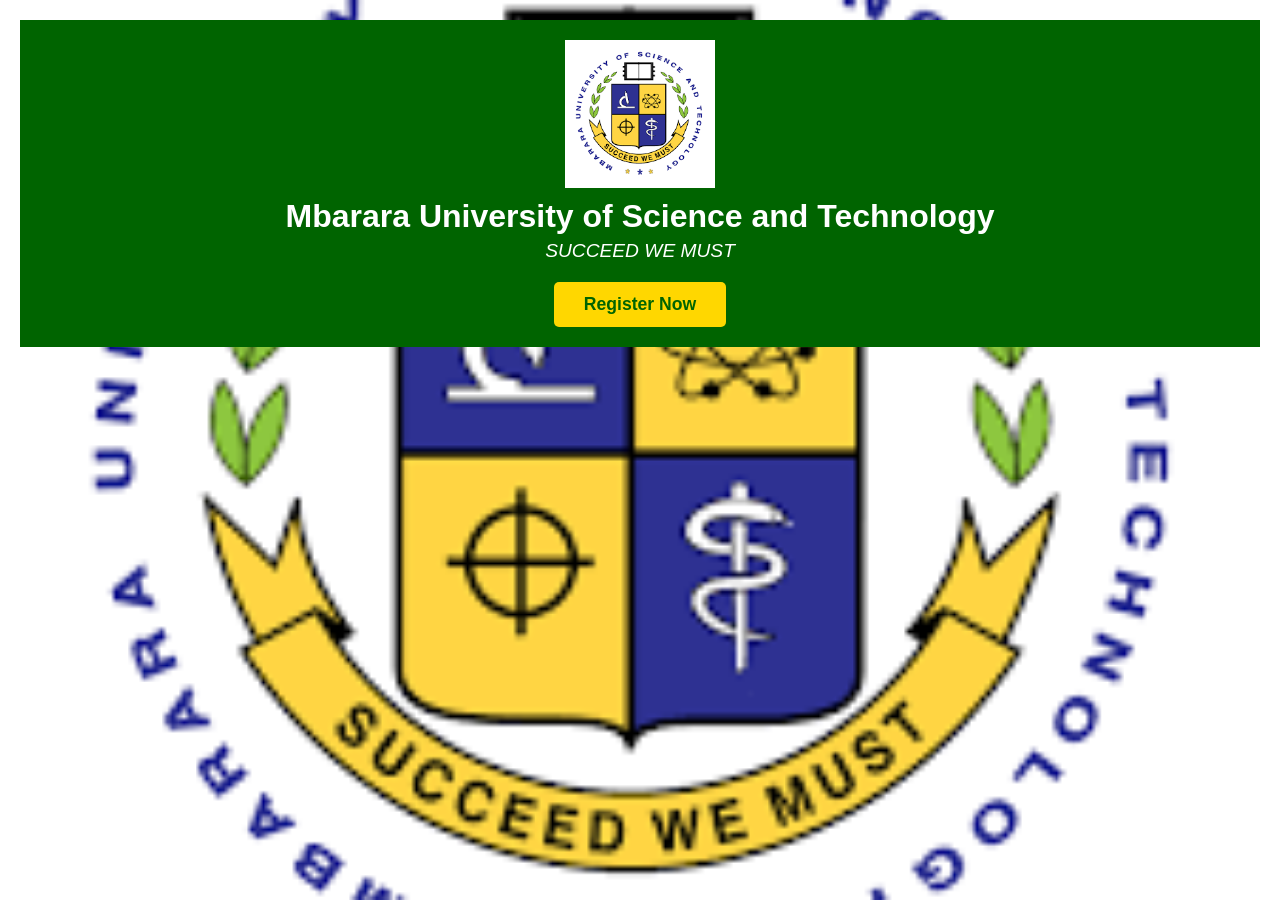
<file: index.html>
<!DOCTYPE html>
<html lang="en">
<head>
    <meta charset="UTF-8">
    <meta name="viewport" content="width=device-width, initial-scale=1.0">
    <title>Mbarara University of Science and Technology - Home</title>
    <link rel="stylesheet" href="styles.css">
</head>
<body>
    <header>
        <img src="IMG_20250498_181848635.png" alt="Mbarara University of Science and Technology Logo" style="max-width: 150px; height: auto;">
        <h1>Mbarara University of Science and Technology</h1>
        <p>SUCCEED WE MUST</p>
        <nav>
            <a href="register.html" class="register-btn">Register Now</a>
        </nav>
    </header>
</body>
</html>
</file>
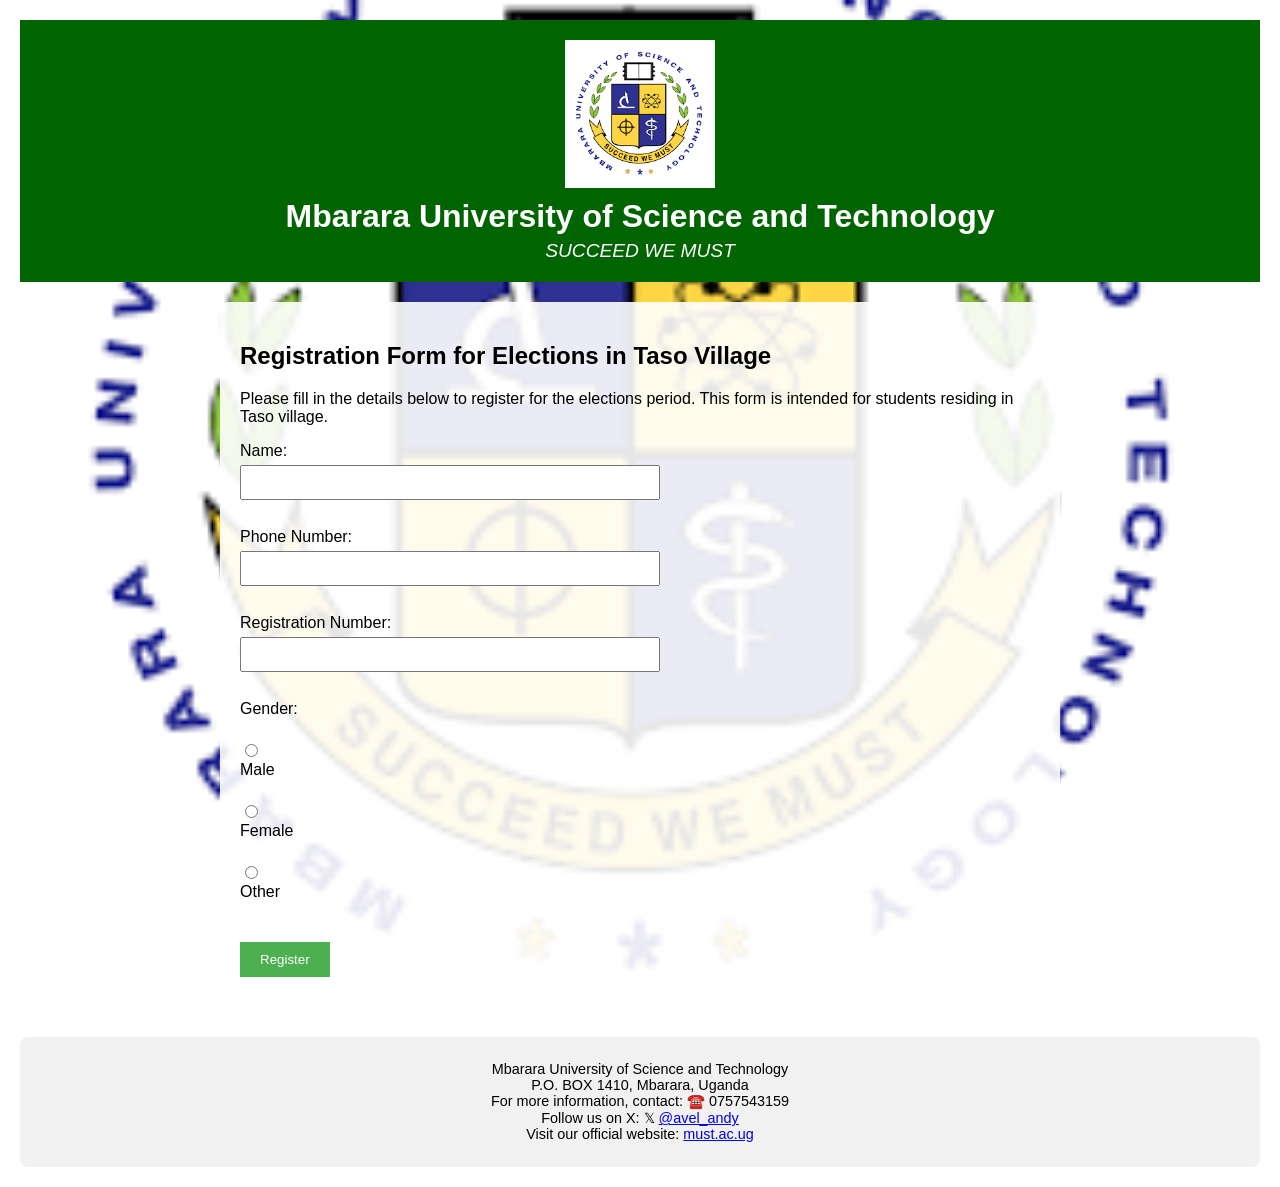
<file: register.html>
<!DOCTYPE html>
<html lang="en">
<head>
    <meta charset="UTF-8">
    <meta name="viewport" content="width=device-width, initial-scale=1.0">
    <title>Mbarara University of Science and Technology - Register</title>
    <link rel="stylesheet" href="styles.css">
</head>
<body>
    <header>
        <img src="IMG_20250498_181848635.png" alt="Mbarara University of Science and Technology Logo" style="max-width: 150px; height: auto;">
        <h1>Mbarara University of Science and Technology</h1>
        <p>SUCCEED WE MUST</p>
    </header>
    <main>
        <h2>Registration Form for Elections in Taso Village</h2>
        <p>Please fill in the details below to register for the elections period. This form is intended for students residing in Taso village.</p>
        <form action="" method="get" onsubmit="return false;">
            <label for="name">Name:</label>
            <input type="text" id="name" name="name" required><br><br>
            
            <label for="phone">Phone Number:</label>
            <input type="tel" id="phone" name="phone" required><br><br>
            
            <label for="regnum">Registration Number:</label>
            <input type="text" id="regnum" name="regnum" required><br><br>
            
            <label>Gender:</label><br>
            <input type="radio" id="male" name="gender" value="male" required>
            <label for="male">Male</label><br>
            <input type="radio" id="female" name="gender" value="female">
            <label for="female">Female</label><br>
            <input type="radio" id="other" name="gender" value="other">
            <label for="other">Other</label><br><br>
            
            <input type="submit" value="Register">
        </form>
        <div id="message" style="display:none; color: #006400; font-weight: bold; margin-top: 20px;"></div>
    </main>
    <script>
        const form = document.querySelector('form');
        const STORAGE_KEY = 'tasoElectionRegistrations';
        const messageDiv = document.getElementById('message');

        function disableForm() {
            const inputs = form.querySelectorAll('input');
            inputs.forEach(input => {
                input.disabled = true;
            });
        }

        function enableForm() {
            const inputs = form.querySelectorAll('input');
            inputs.forEach(input => {
                if (input.type !== 'submit') {
                    input.disabled = false;
                }
            });
        }

        // Check if already registered
        function checkIfRegistered() {
            const existing = JSON.parse(localStorage.getItem(STORAGE_KEY) || '[]');
            if (existing.length > 0) {
                const lastReg = existing[existing.length - 1];
                displayRegistrationDetails(lastReg);
                return true;
            }
            return false;
        }

        // Check on page load
        window.addEventListener('load', checkIfRegistered);

        form.addEventListener('submit', function(event) {
            event.preventDefault();

            const data = {
                name: document.getElementById('name').value.trim(),
                phone: document.getElementById('phone').value.trim(),
                regnum: document.getElementById('regnum').value.trim(),
                gender: document.querySelector('input[name="gender"]:checked')?.value || '',
                timestamp: new Date().toISOString()
            };

            if (!data.name || !data.phone || !data.regnum || !data.gender) {
                alert('Please complete all fields before submitting.');
                return;
            }

            const existing = JSON.parse(localStorage.getItem(STORAGE_KEY) || '[]');
            existing.push(data);
            localStorage.setItem(STORAGE_KEY, JSON.stringify(existing));

            window.location.href = 'results.html';
        });
    </script>
    <footer>
        <p>Mbarara University of Science and Technology<br>
        P.O. BOX 1410, Mbarara, Uganda<br>
        For more information, contact: ☎️ 0757543159<br>
        Follow us on X: 𝕏 <a href="https://x.com/avel_andy" target="_blank">@avel_andy</a><br>
        Visit our official website: <a href="https://www.must.ac.ug/" target="_blank">must.ac.ug</a></p>
    </footer>
</body>
</html>
</file>
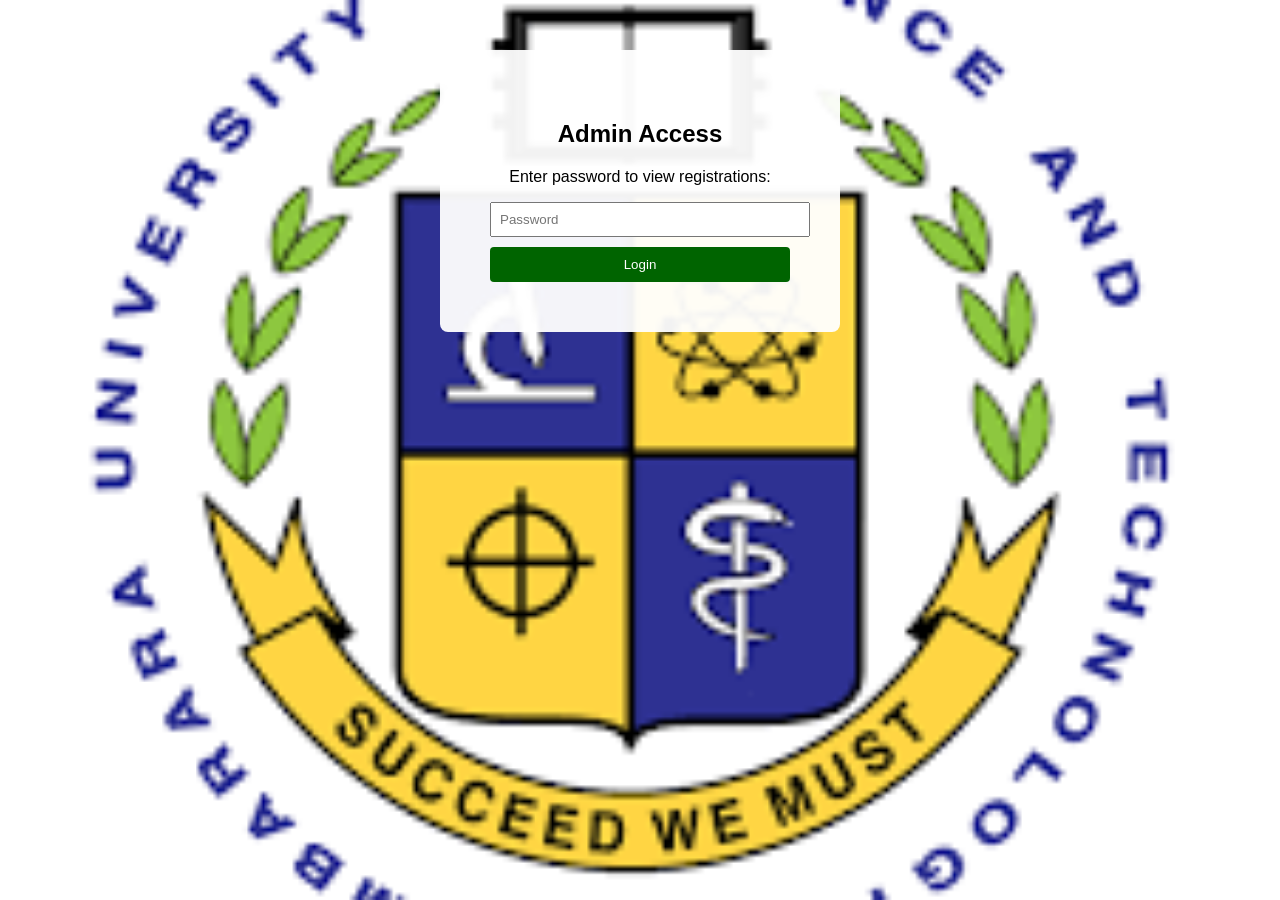
<file: results.html>
<!DOCTYPE html>
<html lang="en">
<head>
    <meta charset="UTF-8">
    <meta name="viewport" content="width=device-width, initial-scale=1.0">
    <title>Registration Results - Taso Village Elections</title>
    <link rel="stylesheet" href="styles.css">
</head>
<body>
    <div id="loginForm" style="display:none; text-align:center; padding:50px; background:rgba(255,255,255,0.95); margin:50px auto; max-width:300px; border-radius:8px;">
        <h2>Admin Access</h2>
        <p>Enter password to view registrations:</p>
        <input type="password" id="adminPassword" placeholder="Password" style="width:100%; padding:8px; margin-bottom:10px;">
        <button onclick="checkPassword()" style="width:100%; padding:10px; background:#006400; color:white; border:none; cursor:pointer; border-radius:4px;">Login</button>
    </div>
    <div id="adminPanel" style="display:none;">
    <header>
        <img src="IMG_20250498_181848635.png" alt="Mbarara University of Science and Technology Logo" style="max-width: 150px; height: auto;">
        <h1>Mbarara University of Science and Technology</h1>
        <p>SUCCEED WE MUST</p>
    </header>
    <main>
        <h2>Registered Students - Taso Village Elections</h2>
        <p>This page reads registration entries from local storage.</p>

        <table id="resultsTable">
            <thead>
                <tr>
                    <th>#</th>
                    <th>Name</th>
                    <th>Phone</th>
                    <th>Reg Number</th>
                    <th>Gender</th>
                    <th>Timestamp</th>
                </tr>
            </thead>
            <tbody></tbody>
        </table>

        <button id="clearData">Clear all data</button>
        <p><a href="register.html">Back to registration</a></p>
    </main>
    <script>
        const STORAGE_KEY = 'tasoElectionRegistrations';
        const tableBody = document.querySelector('#resultsTable tbody');
        const clearButton = document.getElementById('clearData');

        function render() {
            const data = JSON.parse(localStorage.getItem(STORAGE_KEY) || '[]');
            tableBody.innerHTML = '';

            if (data.length === 0) {
                tableBody.innerHTML = '<tr><td colspan="6">No registrations found.</td></tr>';
                return;
            }

            data.forEach((row, index) => {
                const tr = document.createElement('tr');
                tr.innerHTML = `
                    <td>${index + 1}</td>
                    <td>${row.name}</td>
                    <td>${row.phone}</td>
                    <td>${row.regnum}</td>
                    <td>${row.gender}</td>
                    <td>${new Date(row.timestamp).toLocaleString()}</td>
                `;
                tableBody.appendChild(tr);
            });
        }

        clearButton.addEventListener('click', () => {
            if (confirm('Clear all stored registrations?')) {
                localStorage.removeItem(STORAGE_KEY);
                render();
            }
        });

        render();
    </script>
    </div>
    <script>
        const ADMIN_PASSWORD = 'avel2024'; // Change this to your desired password
        
        function checkPassword() {
            const input = document.getElementById('adminPassword').value;
            if (input === ADMIN_PASSWORD) {
                document.getElementById('loginForm').style.display = 'none';
                document.getElementById('adminPanel').style.display = 'block';
            } else {
                alert('Incorrect password');
            }
        }

        // Show login on page load
        window.addEventListener('load', () => {
            document.getElementById('loginForm').style.display = 'block';
        });

        // Allow Enter key to submit password
        document.addEventListener('keypress', (e) => {
            if (e.key === 'Enter' && document.getElementById('loginForm').style.display !== 'none') {
                checkPassword();
            }
        });
    </script>
</body>
</html>
</file>
<file: styles.css>
body {
    font-family: Arial, sans-serif;
    margin: 20px;
    background-image: url('IMG_20250498_181848635.png');
    background-size: cover;
    background-repeat: no-repeat;
    background-position: center;
    background-attachment: fixed;
}

header {
    background-color: #006400; /* Dark green */
    color: white;
    text-align: center;
    padding: 20px;
    margin-bottom: 20px;
}

header img {
    display: block;
    margin: 0 auto 10px auto;
}

header h1 {
    margin: 0;
    font-size: 2em;
}

header p {
    margin: 5px 0 0 0;
    font-size: 1.2em;
    font-style: italic;
}

header nav {
    margin-top: 20px;
}

.register-btn {
    display: inline-block;
    background-color: #FFD700;
    color: #006400;
    padding: 12px 30px;
    text-decoration: none;
    border-radius: 5px;
    font-weight: bold;
    font-size: 1.1em;
    transition: background-color 0.3s;
}

.register-btn:hover {
    background-color: #FFC700;
}

main {
    max-width: 800px;
    margin: 0 auto;
    background-color: rgba(255, 255, 255, 0.9);
    padding: 20px;
    border-radius: 8px;
}

form {
    max-width: 400px;
}

label {
    display: block;
    margin-bottom: 5px;
}

input[type="text"], input[type="tel"] {
    width: 100%;
    padding: 8px;
    margin-bottom: 10px;
}

input[type="submit"] {
    padding: 10px 20px;
    background-color: #4CAF50;
    color: white;
    border: none;
    cursor: pointer;
}

footer {
    text-align: center;
    margin-top: 40px;
    padding: 10px;
    background-color: rgba(240, 240, 240, 0.9);
    font-size: 0.9em;
    border-radius: 8px;
}

/* Table Styling */
table {
    width: 100%;
    border-collapse: collapse;
    margin: 20px 0;
    background-color: white;
    box-shadow: 0 2px 8px rgba(0, 0, 0, 0.1);
}

table thead {
    background-color: #006400;
    color: white;
}

table th {
    padding: 15px;
    text-align: left;
    font-weight: bold;
    border-bottom: 3px solid #004d00;
}

table td {
    padding: 12px 15px;
    border-bottom: 1px solid #ddd;
}

table tbody tr:hover {
    background-color: #f5f5f5;
}

table tbody tr:nth-child(even) {
    background-color: #fafafa;
}

#clearData {
    padding: 10px 20px;
    background-color: #d32f2f;
    color: white;
    border: none;
    cursor: pointer;
    border-radius: 4px;
    margin-top: 20px;
    font-weight: bold;
    transition: background-color 0.3s;
}

#clearData:hover {
    background-color: #b71c1c;
}

main a {
    color: #006400;
    text-decoration: none;
    font-weight: bold;
}

main a:hover {
    text-decoration: underline;
}
</file>
